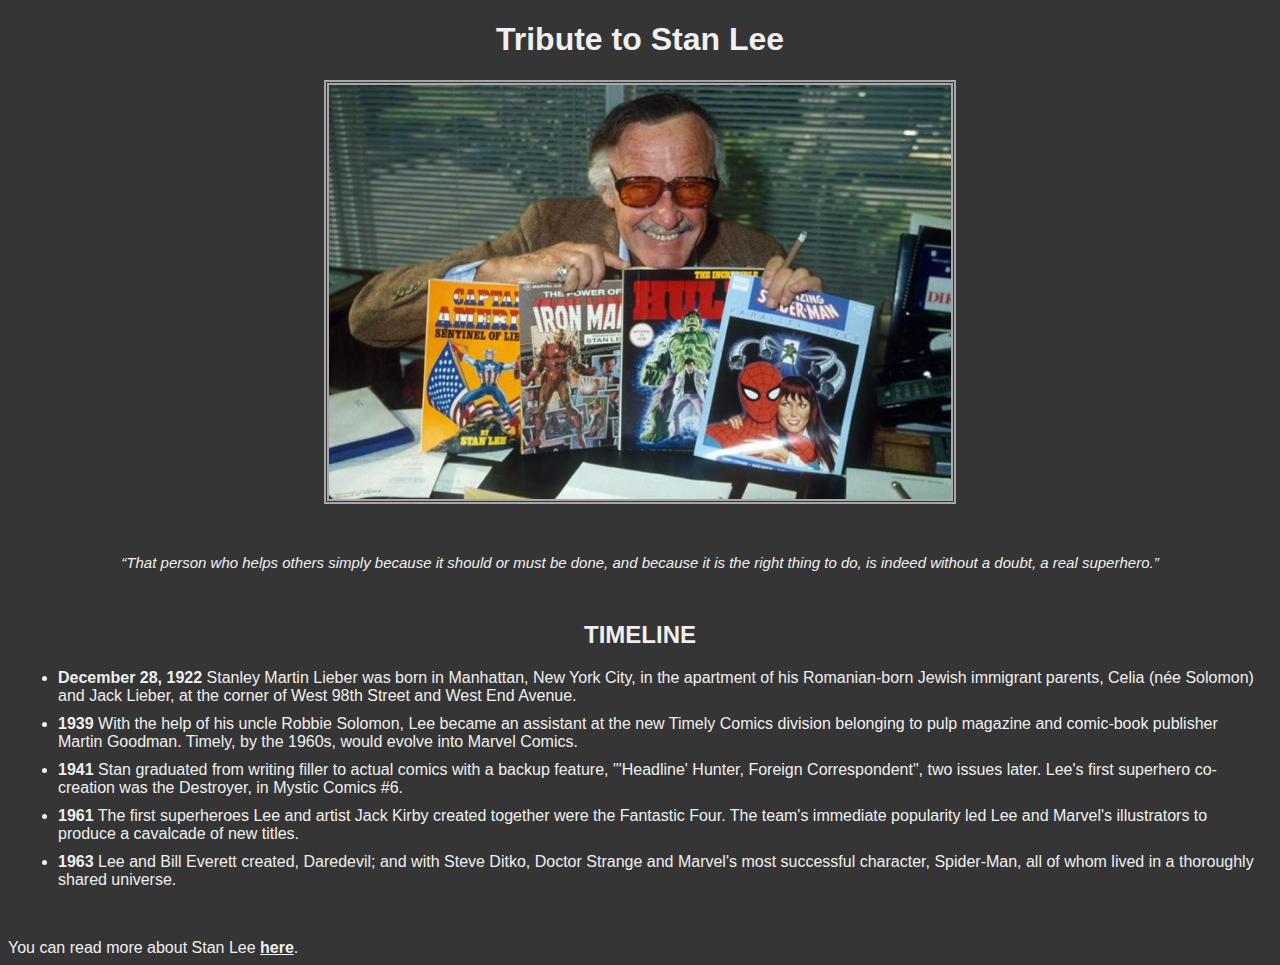
<file: Parte1/index.html>
<!DOCTYPE html>
<html lang="en">

<head>
    <link rel="stylesheet" href="css/style.css">
    <meta charset="UTF-8">
    <meta http-equiv="X-UA-Compatible" content="IE=edge">
    <meta name="viewport" content="width=device-width, initial-scale=1.0">
    <title>Tribute to : Stan Lee</title>
</head>

<body>
    <header>
        <h1>Tribute to Stan Lee</h1>
    </header>

    <main>
        <img src="img/stan_lee.jpg" />
        <cite>“That person who helps others simply because it should or must be done, and because it is the right thing
            to do, is indeed without a doubt, a real superhero.”</cite>
        <h2>TIMELINE</h2>
        <ul>
            <li>
                <span>December 28, 1922</span> Stanley Martin Lieber was born in Manhattan, New York City, in the
                apartment of his Romanian-born Jewish immigrant parents, Celia (née Solomon) and Jack Lieber, at the
                corner of West 98th Street and West End Avenue.
            </li>
            <li>
                <span>1939</span> With the help of his uncle Robbie Solomon, Lee became an assistant at the new Timely
                Comics division belonging to pulp magazine and comic-book publisher Martin Goodman. Timely, by the
                1960s, would evolve into Marvel Comics.
            </li>
            <li>
                <span>1941</span> Stan graduated from writing filler to actual comics with a backup feature, "'Headline'
                Hunter, Foreign Correspondent", two issues later. Lee's first superhero co-creation was the Destroyer,
                in Mystic Comics #6.
            </li>
            <li>
                <span>1961</span> The first superheroes Lee and artist Jack Kirby created together were the Fantastic
                Four. The team's immediate popularity led Lee and Marvel's illustrators to produce a cavalcade of new
                titles.
            </li>
            <li>
                <span>1963</span> Lee and Bill Everett created, Daredevil; and with Steve Ditko, Doctor Strange and
                Marvel's most successful character, Spider-Man, all of whom lived in a thoroughly shared universe.
            </li>
        </ul>
    </main>

    <footer>
        You can read more about Stan Lee <a href="https://en.wikipedia.org/wiki/Stan_Lee">here</a>.
    </footer>
</body>

</html>
</file>
<file: Parte1/css/style.css>
@import url('http://fonts.cdnfonts.com/css/nexa-bold');

* {
    box-sizing: border-box;
    color: #f0f0f0;
    font-family: 'Nexa', sans-serif;
}

body {
    background-color: #353535;
}

img {
    width: 50%;
    border: 5px double rgb(167, 167, 167);
    display: block;
    margin: auto;
}

h1, h2 {
    text-align: center;
}

cite {
    text-align: center;
    font-size: 15px;
    margin: 50px;
    display: block;

}

span {
    font-weight: bold;
}

footer {
    margin-top: 50px;
}

li{
    margin: 10px;
}

a {
    font-weight: bold;
}
</file>
